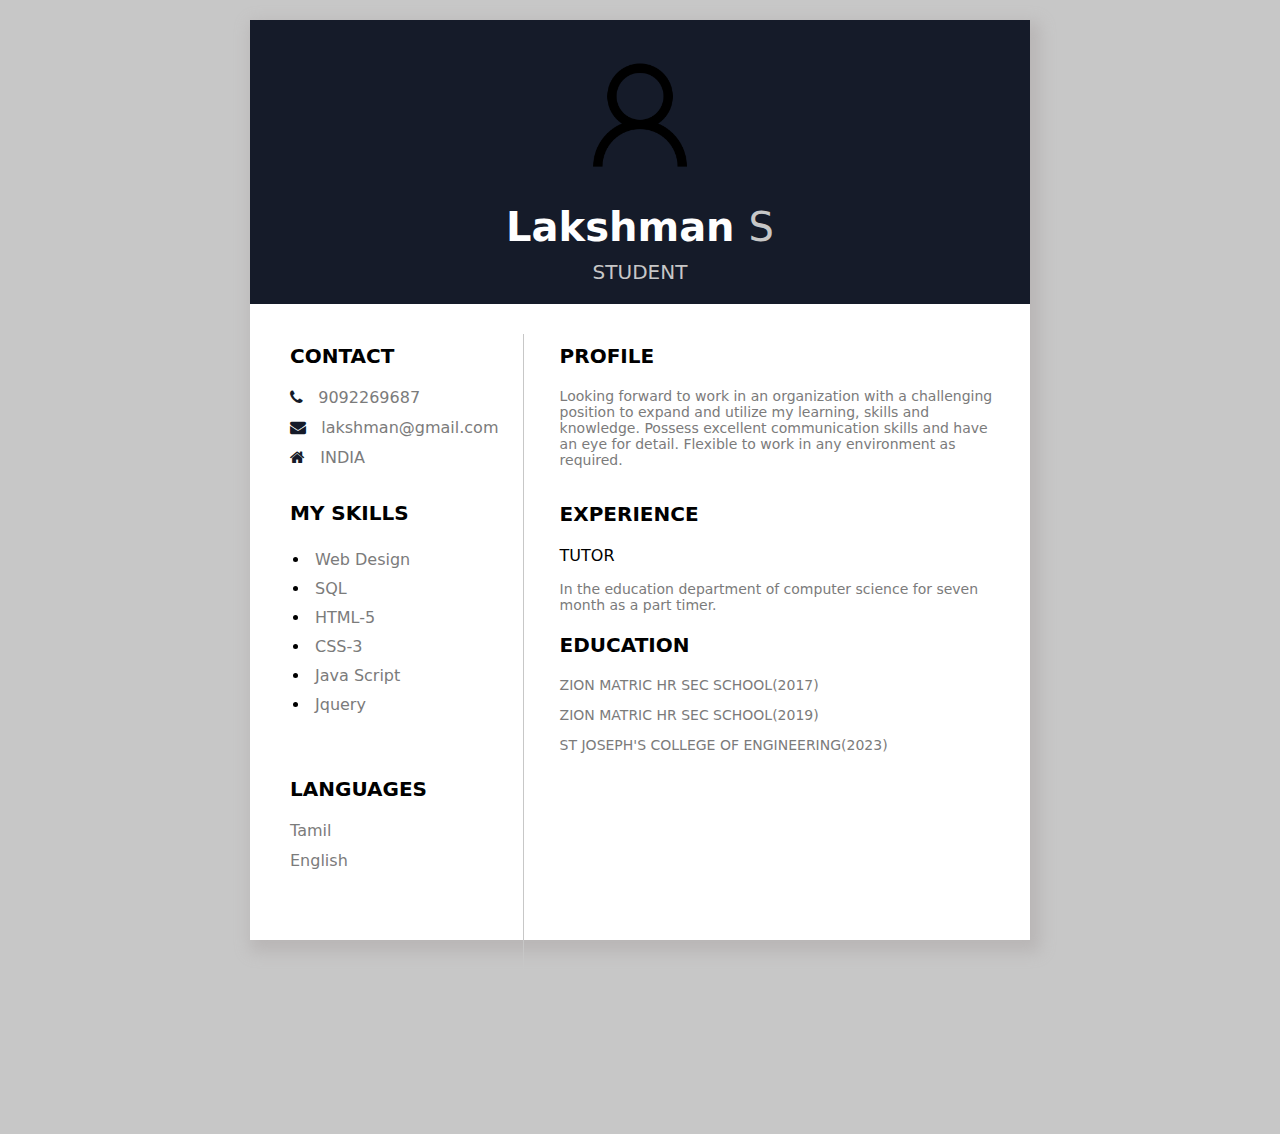
<file: ASSIGNMENT/Lakshman S (Team lead)/ASSIGNMENT 1/index.html>
<!DOCTYPE html>
<html>
<head>
	<title></title>
	<link rel="stylesheet" type="text/css" href="css/style.css"/>

<link rel="stylesheet" href="https://cdnjs.cloudflare.com/ajax/libs/font-awesome/4.7.0/css/font-awesome.min.css">
</head>
<body>

	<div class="main">
		<div class="top-section">
			<img src="laksh.png" class="profile" />
			<p class="p1">Lakshman <span>S</span></p>
			<p class="p2">STUDENT</p>
		</div>
		<div class="clearfix"></div>

		<div class="col-div-4">
			<div class="content-box" style="padding-left: 40px;">


			<p class="head">Contact</p>
			<p class="p3"><i class="fa fa-phone" aria-hidden="true"></i> &nbsp;&nbsp;9092269687</p>
			<p class="p3"><i class="fa fa-envelope" aria-hidden="true"></i> &nbsp;&nbsp;lakshman@gmail.com</p>
			<p class="p3"><i class="fa fa-home" aria-hidden="true"></i> &nbsp;&nbsp;INDIA</p>


			<br/>
			<p class="head">my skills</p>
			<ul class="skills">
				<li><span>Web Design</span></li>
				<li><span>SQL</span></li>
				<li><span>HTML-5</span></li>
				<li><span>CSS-3</span></li>
				<li><span>Java Script</span></li>
				<li><span>Jquery</span></li>

			</ul>

			<br/>



			<br/>
			<p class="head">Languages</p>
			<p class="p3">Tamil</p>
			<p class="p3">English</p>
			</div>
		</div>
		<div class="line"></div>
		<div class="col-div-8">
			<div class="content-box">
			<p class="head">profile</p>
			<p class="p3" style="font-size: 14px;">Looking forward to work in an organization with
				a challenging position to expand and utilize my learning, skills and knowledge.
				Possess excellent communication skills and have an eye for detail. Flexible to work in any environment as required.
			</p>
			<br/>
			<p class="head">EXPERIENCE</p>

			<p>TUTOR</p>
			<p class="p-4">
			In the education department of computer science for seven month as a part timer.

			<br/>

			<p class="head">Education</p>
			<p class="p-4" >ZION MATRIC HR SEC SCHOOL(2017)

				</p>
			<p class="p-4" >ZION MATRIC HR SEC SCHOOL(2019)

				</p>
			<p class="p-4" >ST JOSEPH'S COLLEGE OF ENGINEERING(2023)</p>


			</div>
		</div>

		<div class="clearfix"></div>

	</div>
		<br/>
</body>
</html>
</file>
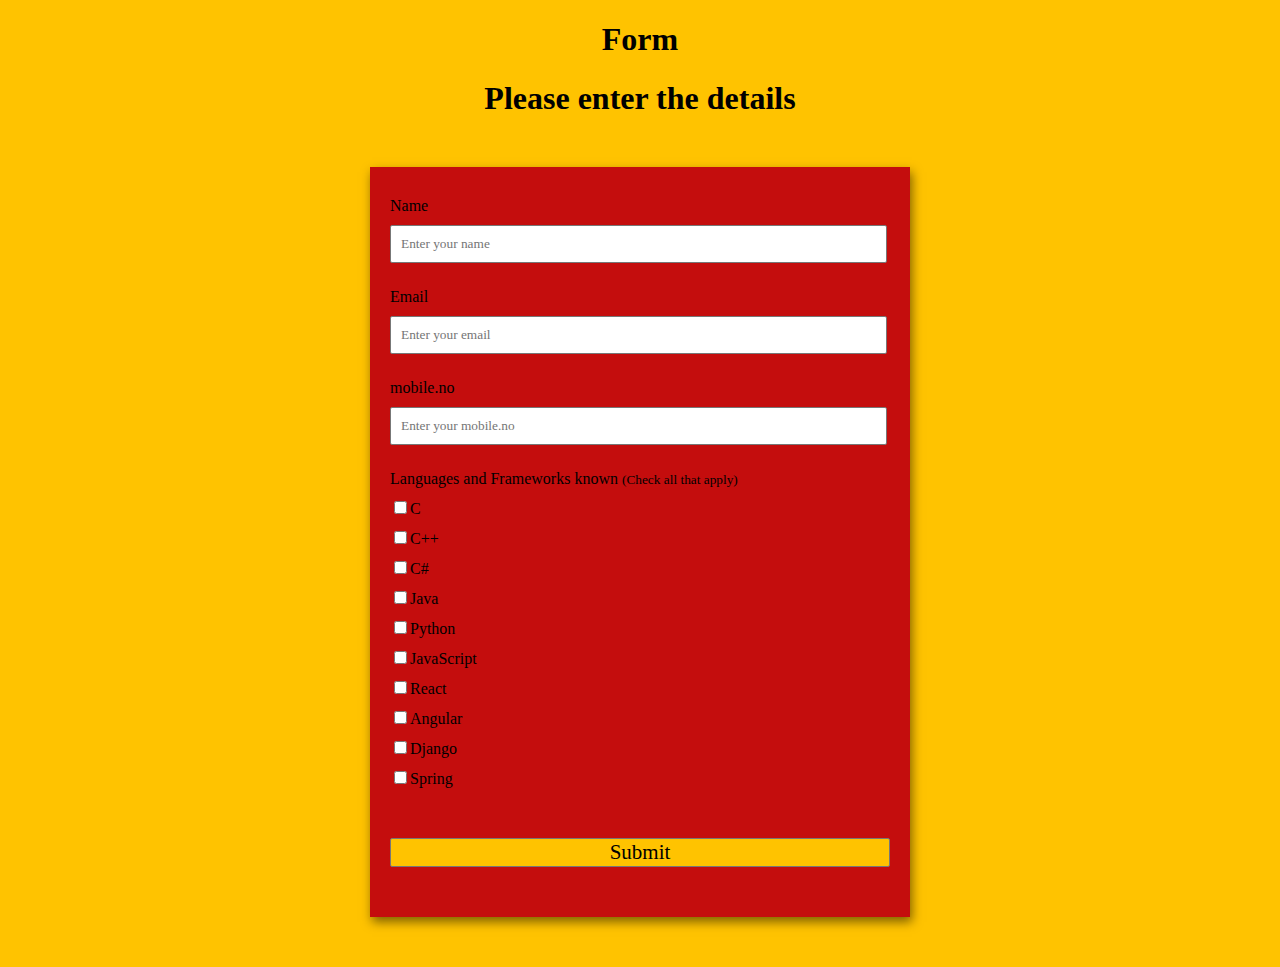
<file: ASSIGNMENT/Karthik Raja R (Team member 2)/ASSIGNMENT 1/form.html>
<!DOCTYPE html>
<html lang="en">

<head>
    <meta charset="UTF-8">
    <meta http-equiv="X-UA-Compatible" content="IE=edge">
    <meta name="viewport" content="width=device-width, initial-scale=1.0">
    <link rel="stylesheet" type="text/css" href="form.css">

</head>

<body>
    <h1>Form</h1>
    <h1>Please enter the details </h1>
    <!-- Create Form -->
    <form>

        <!-- Details -->
        <div class="form-control">
            <label for="name" id="label-name">
                Name
            </label>

            <!-- Input Type Text -->
            <input type="text" id="name" placeholder="Enter your name" />
        </div>

        <div class="form-control">
            <label for="email" id="label-email">
                Email
            </label>

            <!-- Input Type Email-->
            <input type="email" id="email" placeholder="Enter your email" />
        </div>

        <div class="form-control">
            <label for="mobile.no" id="label-mobile.no">
                mobile.no
            </label>

            <!-- Input Type Text -->
            <input type="int" id="a" placeholder="Enter your mobile.no" />
        </div>





        <div class="form-control">
            <label>Languages and Frameworks known
                <small>(Check all that apply)</small>
            </label>
            <!-- Input Type Checkbox -->
            <label for="inp-1">
                <input type="checkbox" name="inp">C</input></label>
            <label for="inp-2">
                <input type="checkbox" name="inp">C++</input></label>
            <label for="inp-3">
                <input type="checkbox" name="inp">C#</input></label>
            <label for="inp-4">
                <input type="checkbox" name="inp">Java</input></label>
            <label for="inp-5">
                <input type="checkbox" name="inp">Python</input></label>
            <label for="inp-6">
                <input type="checkbox" name="inp">JavaScript</input></label>
            <label for="inp-7">
                <input type="checkbox" name="inp">React</input></label>
            <label for="inp-7">
                <input type="checkbox" name="inp">Angular</input></label>
            <label for="inp-7">
                <input type="checkbox" name="inp">Django</input></label>
            <label for="inp-7">
                <input type="checkbox" name="inp">Spring</input></label>
        </div>

        <!-- Multi-line Text Input Control -->
        <button type="submit" value="submit">
            Submit
        </button>

    </form>
</body>

</html>
</file>
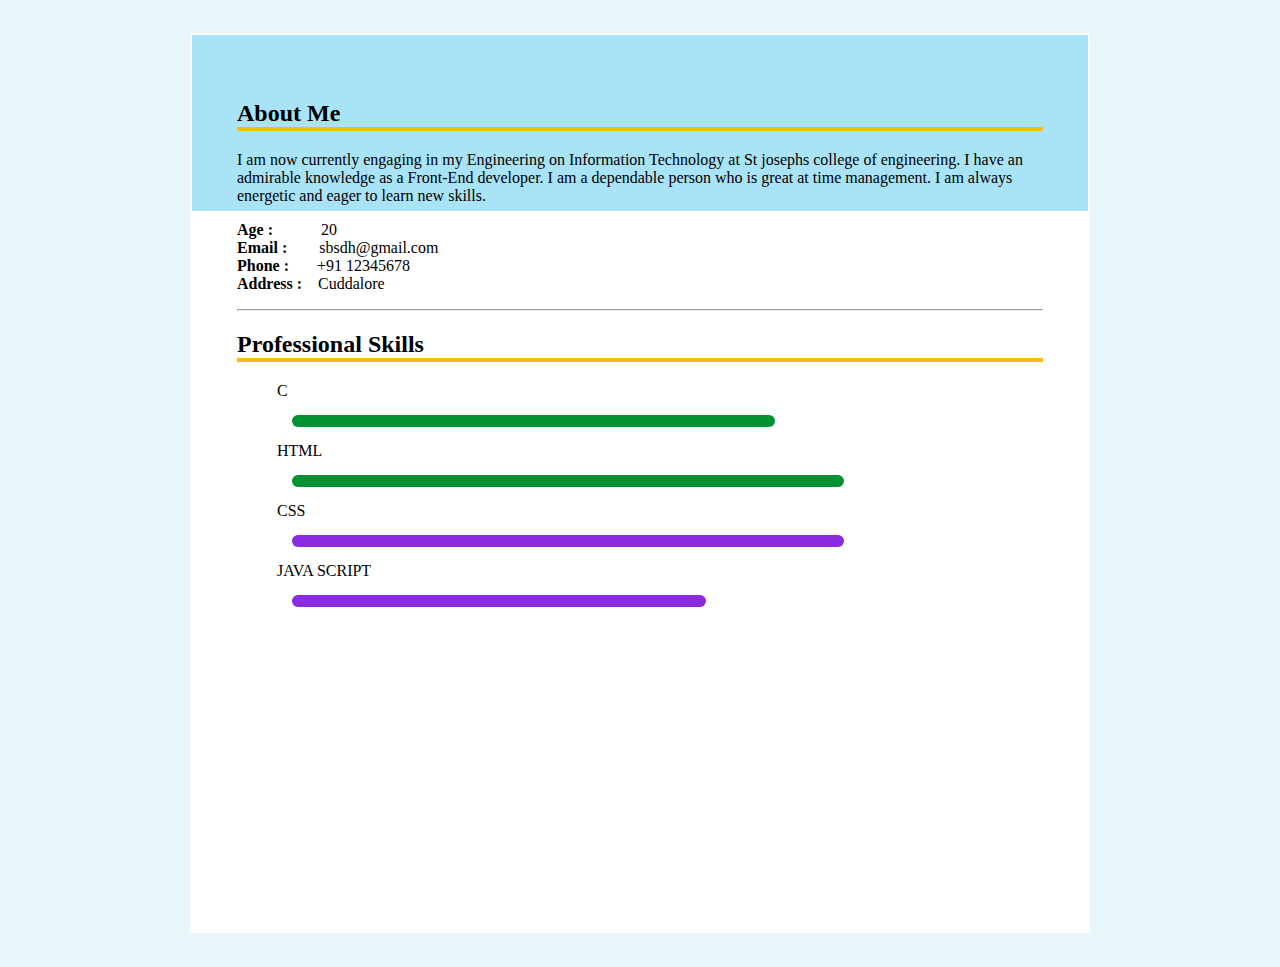
<file: ASSIGNMENT/Mugesh G (Team member 3)/ASSIGNMENT 1/index1.html>
<!DOCTYPE html>
  <html>
      <head>
          <title>KARTHI's Resume</title>
          <link rel="stylesheet" type="text/css" href="styles.css">
      </head>
      <body>
       
       
          <div class="Banner">
            <div class="bottom_side">
              <h2>About Me</h2>
            <p>I am now currently engaging in my Engineering on Information Technology at St josephs college of engineering. I have an admirable knowledge as a Front-End developer. I am a dependable person who is great at time management. I am always energetic and eager to learn new skills.

            </p>
            <pre class="Personal"><b>Age :</b>            20<br><b>Email :</b>        sbsdh@gmail.com<br><b>Phone :</b>       +91 12345678<br><b>Address :</b>    Cuddalore</pre>
            <hr id="line">
            <div class="prof">
              <h2>Professional Skills</h2>
              <ul>
                <div class="skill_1">
                  <span class="skill">C</span>
                  <span class="percent">
                    <div style="width: 70%;"></div>
                  </span>
  
                  <span class="skill">HTML</span>
                  <span class="percent">
                    <div style="width: 80%;"></div>
                  </span>
                </div>
                <div class="skill_2">
                  <span class="skillset">CSS</span>
                  <span class="percent">
                    <div style="width: 80%;"></div>
                  </span>
  
                  <span class="skill_lvl">JAVA SCRIPT</span>
                  <span class="percent">
                    <div style="width: 60%;"></div>
                  </span>

                </div>
              </ul>
            </div>
            </div>
          </div>
</file>
<file: ASSIGNMENT/Lakshman S (Team lead)/ASSIGNMENT 1/css/style.css>
body{
	margin: 0px;
	padding: 0px;
	background-image: radial-gradient(#c7c7c7 25%, #c7c7c7 74%);
	height: 100vh;
	font-family: system-ui;

}
.clearfix{
	clear: both;
}
.main{
	height: 920px;
	width: 780px;
	background-color: white;
	box-shadow: 5px 7px 15px 5px #b9b6b6;
	margin: 20px auto;

}

.top-section{
	background-color:#151b29;
	text-align: center;
	padding: 20px;
}
.profile{
	width: 150px;
	border-radius: 50%;
}
.p1{
	color: white;
	font-size: 40px;
	font-weight: bold;
	margin: 0px;
	margin-top: 10px;
}
.p1 span{
	font-weight: 100;
	color: #c7c7c7;
}
.p2{
	font-size: 20px;
	color: #c7c7c7;
	margin: 0px;
	margin-top: 10px;
}
.col-div-4{
	width: 35%;
	float: left;

}
.col-div-8{
	width: 62%;
	float: left;
}
.line{
	border-left: 1px solid #c7c7c7;
  height: 800px;
  width: 2%;
  margin-top: 30px;
  float:left;
}
.content-box{
	padding: 20px;
}
.head{
	font-size: 20px;
	text-transform: uppercase;
	font-weight: 600;
}
.p3{
	color: #7b7b7b;
	margin-bottom: -5px;

}
.fa{
	color: #151b29;
}
.skills{
	margin-left: -20px;
	    margin-bottom: 0px;
}
.skills li{
	padding: 5px;
}
.skills li span{
	color: #7b7b7b;
}
.p-4{
	font-size: 14px;
	color: #7b7b7b;
}
</file>
<file: ASSIGNMENT/Karthik Raja R (Team member 2)/ASSIGNMENT 1/form.css>
body {
    background-color: #FFC300 ;
    font-family: Verdana;
    text-align: center;
}

/* Styling the Form (Color, Padding, Shadow) */
form {
    background-color: #C40D0D;
    max-width: 500px;
    margin: 50px auto;
    padding: 30px 20px;
    box-shadow: 2px 5px 10px rgba(0, 0, 0, 0.5);
}

/* Styling form-control Class */
.form-control {
    text-align: left;
    margin-bottom: 25px;
}

/* Styling form-control Label */
.form-control label {
    display: block;
    margin-bottom: 10px;
}

/* Styling form-control input,
select, textarea */
.form-control input,
.form-control select,
.form-control textarea {
    border: 1px solid #777;
    border-radius: 2px;
    font-family: inherit;
    padding: 10px;
    display: block;
    width: 95%;
}

/* Styling form-control Radio
button and Checkbox */
.form-control input[type="radio"],
.form-control input[type="checkbox"] {
    display: inline-block;
    width: auto;
}

/* Styling Button */
button {
    background-color: #FFC300 ;
    border: 1px solid #777;
    border-radius: 2px;
    font-family: inherit;
    font-size: 21px;
    display: block;
    width: 100%;
    margin-top: 50px;
    margin-bottom: 20px;
}
</file>
<file: ASSIGNMENT/Mugesh G (Team member 3)/ASSIGNMENT 1/styles.css>
body{
    background-color:rgba(227, 244, 250, 0.856);
    display: flex;
    justify-content: center;
    align-items: center;
     min-height: 100vh;
}
.Banner
{
    position: relative;
    width: 100%;
    max-width: 900px;
    min-height:900px ;
    margin: 2%;
    background-color: rgb(255, 255, 255);
    display: grid;
    grid-template-rows: 20% 75% ;
}
.Banner .top_side
{
    position: relative;
    border: 2px solid white;
     background-color:  rgb(6, 188, 249);  /* rgb(91 , 20 , 172) */
    padding: 2% 5% 5% 5%;
}
.f_name
{
    position: relative;
    display: flex;
    flex-direction: row;
    align-items: flex-start;
    padding-right: 2px;
}
.f_name .image
{
    
    position: relative;
    width: 120px;
    height: 140px;
    border: 2px solid white;
   

}
.f_name .image img
{
    position: absolute;
    top: 0;
    left:0;
    width: 100%;
    height: 100%;
    object-fit: cover;
}
h1{
    color: rgb(0, 0, 0);
    font-family:'Franklin Gothic Medium', 'Arial Narrow', Arial, sans-serif;
    margin-right: 40px;
    text-align: justify;
    font-weight:bolder;
    align-content: center;
    line-height: .9em;
    font-size: 35px;
    padding-left: 100px;


}
.f_name h3{
    color: rgb(255, 255, 255);
    font-family: 'Segoe UI', Tahoma, Geneva, Verdana, sans-serif;
    margin-right: 40px;
    text-align: justify;
    font-weight: bolder;
    align-content: center;
    font-weight: 600;
    line-height: 0.5em;
    padding-left: 105px;


}
 button{
    background-color: rgb(0, 255, 13);
    text-decoration: none;
    border-style: none;
    border-radius: 12px;
    padding: 3% 5% 3% 3%;
    font-family: Cambria,Cochin, Georgia, Times, 'Times New Roman', serif;
    font-style: normal;
    align-items: center;
    color: rgb(43, 42, 42);
    font-weight: bold;
}
.b1{
    margin-left: 0%;
   
    text-decoration:none;
}
.b2{
    background-color: rgb(255, 188, 5);
    margin-left: 5%;
    color: rgb(0, 0, 0);
}
.Banner .bottom_side
{
    position: relative;
    background-color: rgb(169, 227, 247);
    border: 2.5px solid white;
    color: rgb(0, 0, 0);
    padding: 5% 5% 5% 5%;
}
.bottom_side h2{
    font-family: Georgia, 'Times New Roman', Times, serif;
    color: #000;
    border-bottom: 4px solid rgb(251, 186, 20);
    
   

}
h3{
    font-family: Georgia, 'Times New Roman', Times, serif;
}
pre{
    text-align: left;
    font-family: Cambria, Cochin, Georgia, Times, 'Times New Roman', serif;
}
.prof .percent{
    position: relative;
    width: 90%;
    height: 12px;
    border-radius: 12px;
    background-color: white;
    display: block;
    margin: 15px;
}
.skill_1 .percent div{
    position: absolute;
    top: 0;
    left: 0;
    height: 100%;
    border-radius: 12px;
    background-color: rgb(3, 146, 51);
}
.skill_2 .percent div{
    position: absolute;
    top: 0;
    left: 0;
    height: 100%;
    border-radius: 12px;
    background-color: blueviolet;
}
</file>
